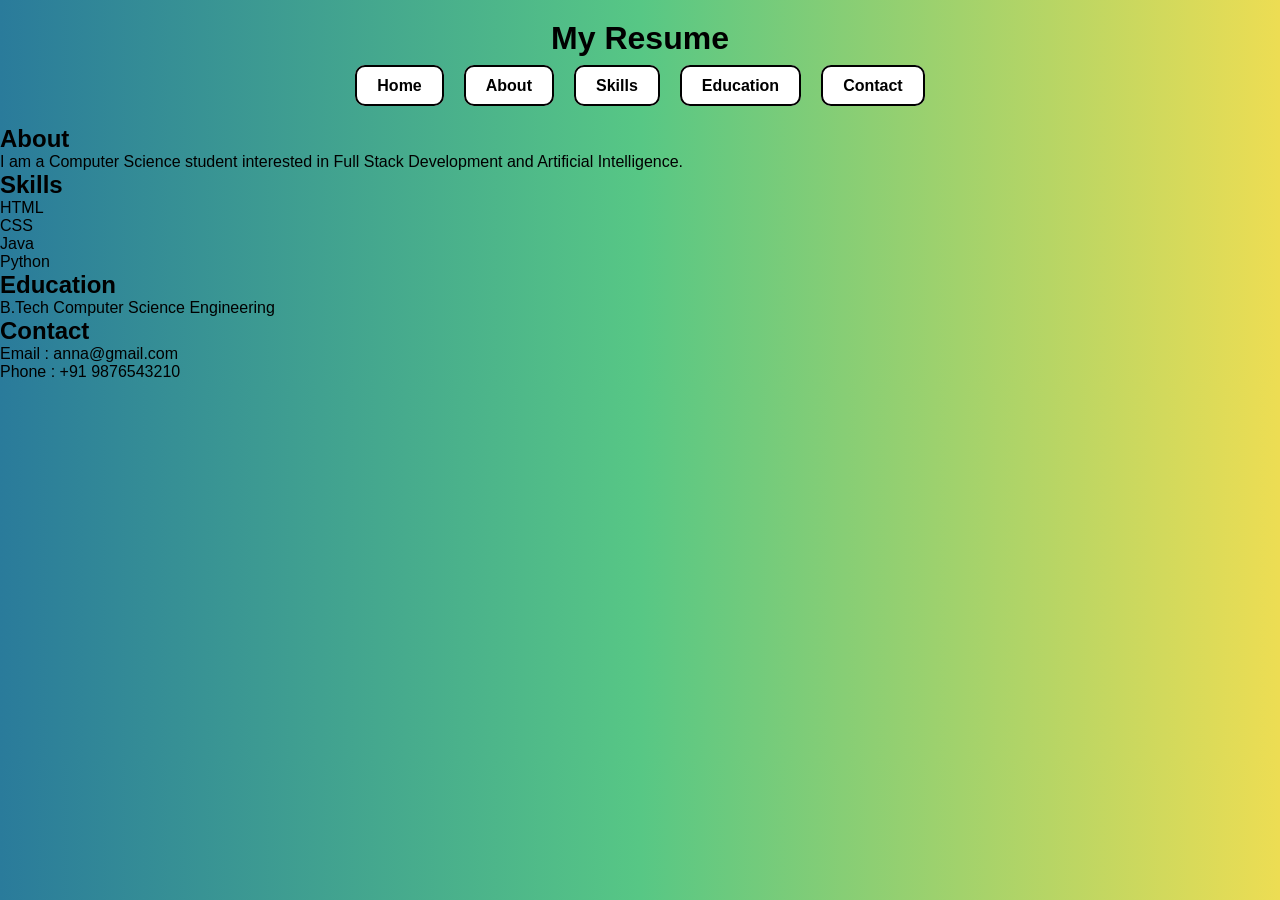
<file: day1/my resume/index.html>
<!DOCTYPE html>
<html lang="en">
<head>
    <meta charset="UTF-8">
    <meta name="viewport" content="width=device-width, initial-scale=1.0">
    <title>My Resume</title>
    <link rel="stylesheet" href="style.css">
</head>

<body>

<header>
    <h1>My Resume</h1>

    <nav>
        <ul>
            <li><a href="#">Home</a></li>
            <li><a href="#">About</a></li>
            <li><a href="#">Skills</a></li>
            <li><a href="#">Education</a></li>
            <li><a href="#">Contact</a></li>
        </ul>
    </nav>
</header>



        <h2>About</h2>
        <p>
            I am a Computer Science student interested in
            Full Stack Development and Artificial Intelligence.
        </p>

        <h2>Skills</h2>
        <ul>
            <li>HTML</li>
            <li>CSS</li>
            <li>Java</li>
            <li>Python</li>
        </ul>

        <h2>Education</h2>
        <p>B.Tech Computer Science Engineering</p>

        <h2>Contact</h2>
        <p>Email : anna@gmail.com</p>
        <p>Phone : +91 9876543210</p>

    </div>

</div>

</body>
</html>
</file>
<file: day1/my resume/style.css>
*{
    margin:0;
    padding:0;
    box-sizing:border-box;
}

body{
    font-family:Arial, sans-serif;

    background: linear-gradient(90deg,
    #2A7B9B 0%,
    #57C785 50%,
    #EDDD53 100%);
}

header h1{
    text-align:center;
    margin:20px;
}

nav ul{
    display:flex;
    justify-content:center;
    list-style:none;
    gap:20px;
    margin-bottom:30px;
}

nav ul li a{
    text-decoration:none;
    color:black;
    background:white;
    padding:10px 20px;
    border-radius:10px;
    border:2px solid black;
    font-weight:bold;
    transition:0.3s;
}

nav ul li a:hover{
    background:#2A7B9B;
    color:white;
    transform:scale(1.1);
}

.container{
    display:flex;
    width:90%;
    margin:auto;
    gap:40px;
}

.left{
    width:30%;
    text-align:center;
}

.left img{
    width:180px;
    height:180px;
    border-radius:50%;
    border:4px solid white;
}

.left h2{
    margin-top:15px;
}

.right{
    width:70%;
}

.right h2{
    margin-top:20px;
    margin-bottom:10px;
}

.right ul{
    margin-left:20px;
}
</file>
